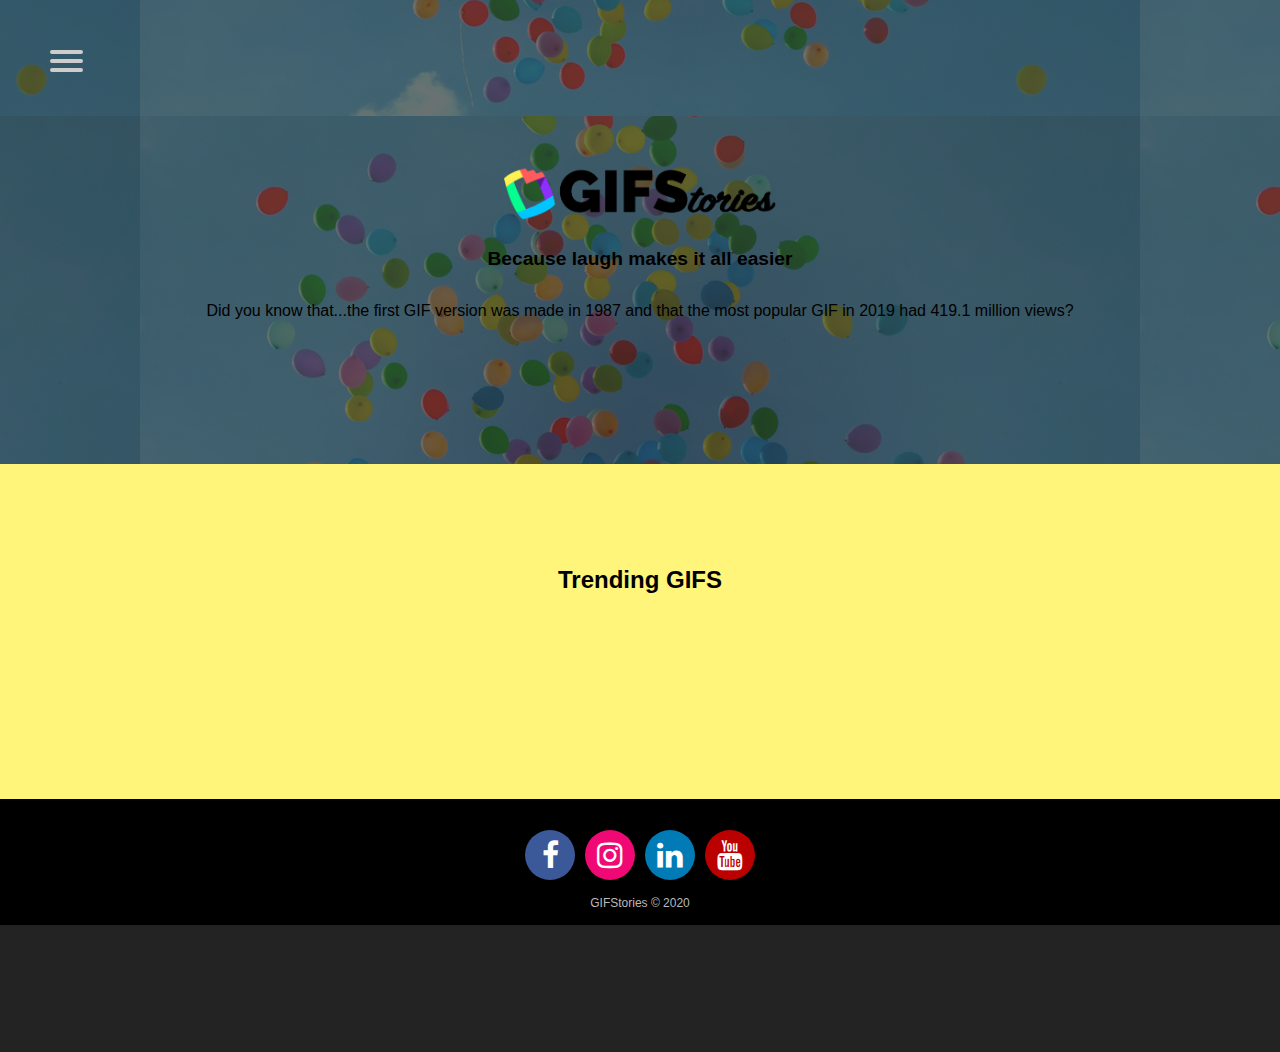
<file: index.html>
<!DOCTYPE html>
<html lang="en">
  <head>
    <meta charset="UTF-8" />
    <title>GIFStories - Homepage</title>
    <link
      href="https://fonts.googleapis.com/css?family=Open+Sans:300,600"
      rel="stylesheet"
    />
    <meta
      name="viewport"
      content="width=device-width, initial-scale=1, shrink-to-fit=no"
    />
    <link rel="stylesheet" href="./css/main.css">
    <link rel="stylesheet" href="./css/burger-menu-icon.css">
    <link rel="stylesheet" href="https://cdnjs.cloudflare.com/ajax/libs/font-awesome/4.7.0/css/font-awesome.min.css">
    <link rel="stylesheet" href="https://cdn.jsdelivr.net/npm/bootstrap@4.5.3/dist/css/bootstrap.min.css" integrity="sha384-TX8t27EcRE3e/ihU7zmQxVncDAy5uIKz4rEkgIXeMed4M0jlfIDPvg6uqKI2xXr2" crossorigin="anonymous">
  </head>

  <body>

    <header>
      
      <nav role="navigation">
        <div id="menuToggle">

          <input type="checkbox" />
          <span> </span>
          <span></span>
          <span></span>

          <div id="menu">
            <ul >
              <li>
                <img class="personal-logo" src="./images/gifstories.png"/>
              </li>
              <a href="./index.html"><li>Home</li></a>
              <a href="./selection.html"><li>Selection</li></a>
              <a href="./login.html"><li>Log in</li></a>
              <a href="./signup.html"><li>Sign up</li></a>
            </ul>
            <div class="powered-by-giphy-container">
              <img src="./images/PoweredBy_200px-White_HorizLogo.png"/>
            </div>
            
          </div>

        </div>
      </nav>

      <section id="gifstories-presentation">
        <img id="front-logo" src="./images/gifstories.png"/>
        <h2 class="laugh-tittle">Because laugh makes it all easier</h2>
        <p class="curiosity-text">Did you know that...the first GIF version was made in 1987 and that the most popular GIF in 2019 had 419.1 million views?</p>
      </section>
    </header>

      <section class="trending-container">
        <h2 id="title-trending-gifs">Trending GIFS</h2>
        <div id="trending-gifs">
          
        </div>
      </section>

     
      <footer class="footer">
        <ul>
          <li><a href="" target="_blank"><i class="fa fa-facebook fa-fw"></i></a></li>
          <li><a href="" target="_blank"><i class="fa fa-instagram fa-fw"></i></a></li>
          <li><a href="" target="_blank"><i class="fa fa-linkedin fa-fw"></i></a></li>
          <li><a href="" target="_blank"><i class="fa fa-youtube fa-fw"></i></a></li>
        </ul>
        <p>GIFStories © 2020</p>
      </footer>
      
      <script src="./scripts/giphyAPI.js"></script>
  </body>
</html>
</file>
<file: css/main.css>
@media (min-width: 320px) {

  body
  {
    margin: 0;
    height: 100%;
    display: flex;
    flex-direction: column;
    justify-content: space-between;
  }
    
  nav
  {
    height: 18vh;
  }
/* Home page. Header and first section */

  #gifstories-presentation
  {
    padding: 0px 15% 10% 15%;  
    display: flex;
    flex-direction: column;
    align-items: center;
  }
  
  #gifstories-presentation::after {
    content: "";
    background: url("./../images/Baloons.png");
    background-position: center center; 
    opacity: 0.4;
    top: 0;
    left: 0;
    bottom: 0;
    right: 0;
    position: absolute;
    z-index: -1;   
  }

  #front-logo {
    height: 70px;
  }

  #gifstories-presentation h2, #gifstories-presentation p
  {
    text-align: center;
  }

  h2.laugh-tittle 
  {
    font-size: 1.2em;
      color: black;
  }

  p.curiosity-text 
  {
    color:black;
  }

  /*Home page. Second section */

  .trending-container
  {
    background-color: rgb(255 245 122);
  }

  #title-trending-gifs
  {
    display: flex;
    flex-direction: unset;
    justify-content: center;
    color: black;
    margin: 8%;

  }
  #trending-gifs {
    display: flex;
    padding: 4%;
    align-items: center;
    flex-wrap: wrap;
    justify-content: center;
  }

  .card 
  {
    width: 300px;
    margin: 2%;
    border-radius: 0.25rem;
  }

  

  .footer 
  {
      padding: 15px;
      background-color: black;
      color: #bababa;
    }
    .footer ul 
    {
      list-style-type: none;
      display: flex;
      justify-content: center;
      padding: 0px;
    }
    .footer ul li a {
      text-decoration: none;
      color: #bababa;
    }
    .footer ul li a i.fa 
    {
      padding: 10px;
      font-size: 30px;
      width: 30px;
      text-align: center;
      text-decoration: none;
      margin: 0 5px 0 5px;
      border-radius: 50%;
      box-sizing: content-box;
    }

    .footer ul li a i.fa:hover 
    {
      opacity: 0.7;
    }

  .footer ul li a i.fa-facebook {
    background: #3B5998;
    color: white;
  }

  .footer ul li a i.fa-linkedin {
    background: #007bb5;
    color: white;
  }

  .footer ul li a i.fa-youtube {
    background: #bb0000;
    color: white;
  }

  .footer ul li a i.fa-instagram {
    background: #f00874;
    color: white;
  }

  .footer p {
    font-size: 12px;
    text-align: center;
    margin-bottom: 0;
  }


  /*Selection page */
    
    header.smile-face::after
    {
    content: "";
    background-image: url("./../images/Smile.png");
    background-position: center center; 
    background-size: cover;
    opacity: 0.4;
    top: 0;
    left: 0;
    bottom: 0;
    right: 0;
    position: absolute;
    z-index: -1;  
    }
    .search-bar 
    {
    display: flex;
    flex-direction: column;
    align-items: center;
    margin: 10%;
    }

    #search-button 
    {
    border-width: 3px;
    border-color: tomato;
    }
  
    section.list-info
    {
    background-color: rgb(255 245 122);
    display: flex;
    flex-direction: column;
    align-items: center;
    }

    .gif-section-color
    {
    background-color:rgb(255 245 122);
    display: flex;
    justify-content: center;
    flex-direction: column;
    text-align: center;
    }
    
    #title-list
    {
    padding-top: 5%;
    }
  
    #gifs-list 
    {
      display: flex;
      padding: 4%;
      align-items: center;
      flex-wrap: wrap;
      justify-content: center;
    }
    #gifs-list > div 
    {
    width: 300px;
    margin: 2%;
    border-radius: 0.25rem;
    }
    
   
    }

  /* Login page */

  header.smile-face::after
    {
    content: "";
    background-image: url("./../images/Smile.png");
    background-position: center center; 
    background-size: cover;
    opacity: 0.4;
    top: 0;
    left: 0;
    bottom: 0;
    right: 0;
    position: absolute;
    z-index: -1; 
    } 

  #login-title
  {
  font-size: 3.5rem;
  }

  main.login-main
    {
    display: flex;
    justify-content: end;
    flex-direction: column;
    text-align: center;
    flex-wrap: wrap;
    height: 515px;
    margin-top: 10%;
    }

    form.login-form
    {
    display: flex;
    flex-direction: column;
    width: 300px;
    margin: 0 auto;
    margin-top: 25px;
    }

    form #email
    {
    margin: 25px;
    }

    form #password
    {
    margin: 25px;
    }

    form #login-button
    {
    margin: 25px 75px 0px 75px;
    }


    .message-container
    {
    width: 50%;
    margin: 16px 25%;
    text-align: center;
    }

    .message-container p
    {
    box-shadow: 0 0 10px #dbf1c1;
    background-color: rgb(178,34,34);
    color: white;
    font-size: 14px;
    }

    .message-container p.correct-message
    {
    background-color: rgb(4, 223, 91);
    color: white;
    font-size: 14px;
    }


  /*Sign up page */

  body.signup-body
  {
    height: 1100px;
    content: "";
    background-image: url("./../images/Ducky.png");
    background-position: center center; 
    background-size: cover;
    top: 0;
    left: 0;
    bottom: 0;
    right: 0;
    z-index: -1; 
  }

  #signup-title
  {
    font-size: 3.5rem;
  }

  main.main-signup
  {
  display: flex;
  justify-content: end;
  flex-direction: column;
  text-align: center;
  flex-wrap: wrap;
  height: 585px;
  margin-top: 10%;
  }

  form.signup-form
  {
  display: flex;
  flex-direction: column;
  width: 300px;
  margin: 0 auto;
  margin-top: 25px;
    
  }

form.signup-form input
{
  margin: 25px;
}

#signup-button
{
  margin: 0% 25%;
}
</file>
<file: css/burger-menu-icon.css>
body
{
  margin: 0;
  padding: 0;
  
  background: #232323;
  color: #cdcdcd;
  font-family: "Avenir Next", "Avenir", sans-serif;
}

#menuToggle
{
  display: block;
  position: relative;
  top: 50px;
  left: 50px;
  
  z-index: 1;
  
  -webkit-user-select: none;
  user-select: none;
}

#menuToggle a
{
  text-decoration: none;
  color: #232323;
  
  transition: color 0.3s ease;
}

#menuToggle a:hover
{
  color: tomato;
}


#menuToggle input
{
  display: block;
  width: 40px;
  height: 32px;
  position: absolute;
  top: -7px;
  left: -5px;
  
  cursor: pointer;
  
  opacity: 0; 
  z-index: 2; 
  
  -webkit-touch-callout: none;
}

#menuToggle span
{
  display: block;
  width: 33px;
  height: 4px;
  margin-bottom: 5px;
  position: relative;
  
  background: #cdcdcd;
  border-radius: 3px;
  
  z-index: 1;
  
  transform-origin: 4px 0px;
  
  transition: transform 0.5s cubic-bezier(0.77,0.2,0.05,1.0),
              background 0.5s cubic-bezier(0.77,0.2,0.05,1.0),
              opacity 0.55s ease;
}

#menuToggle span:first-child
{
  transform-origin: 0% 0%;
}

#menuToggle span:nth-last-child(2)
{
  transform-origin: 0% 100%;
}

#menuToggle input:checked ~ span
{
  opacity: 1;
  transform: rotate(45deg) translate(-2px, -1px);
  background: #232323;
}

#menuToggle input:checked ~ span:nth-last-child(3)
{
  opacity: 0;
  transform: rotate(0deg) scale(0.2, 0.2);
}

#menuToggle input:checked ~ span:nth-last-child(2)
{
  transform: rotate(-45deg) translate(0, -1px);
}

#menu
{
  position: absolute;
  width: 100%;
  margin: -100px 0 0 -50px;
  padding: 50px;
  padding-top: 125px;
  
  background: #ededed;
  list-style-type: none;
  -webkit-font-smoothing: antialiased;
  
  transform-origin: 0% 0%;
  transform: translate(-100%, 0);
  
  transition: transform 0.5s cubic-bezier(0.77,0.2,0.05,1.0);
  height: 100vh;
}

#menu.giphy-icon {
    margin-bottom: 2%;
}

#menu li
{
  padding: 10px 0;
  font-size: 22px;
}

#menuToggle input:checked ~ ul
{
  transform: none;
}
</file>
